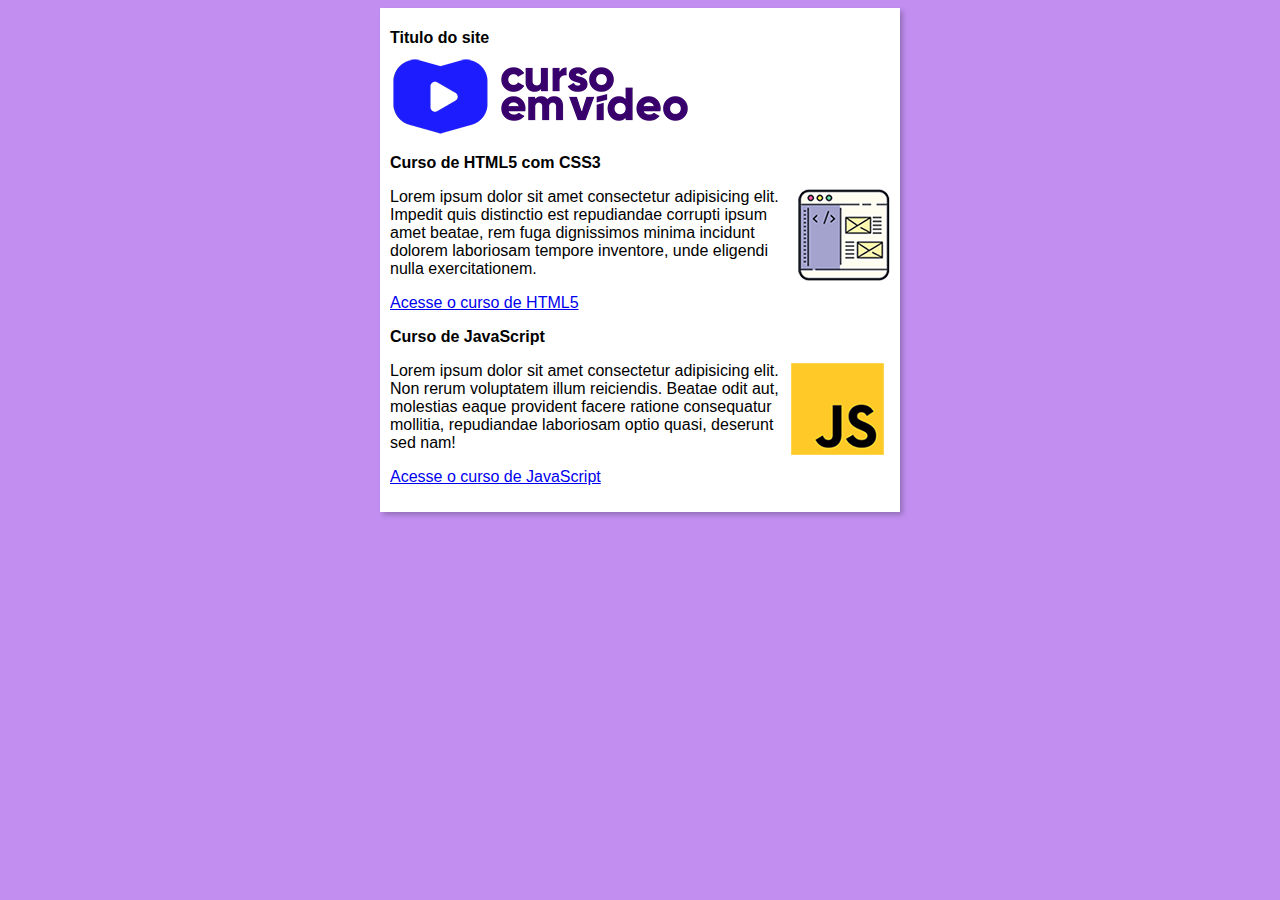
<file: index.html>
<!DOCTYPE html>
<html lang="pt-br">
<head>
    <meta charset="UTF-8">
    <meta name="viewport" content="width=device-width, initial-scale=1.0">
    <title>Curso em vídeo</title>
    <link rel="stylesheet" href="estilos/style.css">
</head>
<body>
    <main>
        <header>
            <h1>Titulo do site</h1>
            <img src="imagens/curso-em-video-cor.png" alt="Curso em vídeo">
        </header>
        <article>
            <h2>Curso de HTML5 com CSS3</h2>
            <img class="lado" src="imagens/curso-html-css.png" alt="Curso de HTML">
            <p>Lorem ipsum dolor sit amet consectetur adipisicing elit. Impedit quis distinctio est repudiandae corrupti ipsum amet beatae, rem fuga dignissimos minima incidunt dolorem laboriosam tempore inventore, unde eligendi nulla exercitationem.</p>
            <p><a href="curso-html.html">Acesse o curso de HTML5</a></p>
        </article>
        <article>
            <h2>Curso de JavaScript</h2>
            <img class="lado" src="imagens/curso-javascript.png" alt="Curso de JavaScript">
            <p>Lorem ipsum dolor sit amet consectetur adipisicing elit. Non rerum voluptatem illum reiciendis. Beatae odit aut, molestias eaque provident facere ratione consequatur mollitia, repudiandae laboriosam optio quasi, deserunt sed nam!</p>
            <p><a href="curso-js.html">Acesse o curso de JavaScript</a></p>
        </article>
    </main>
    
</body>
</html>
</file>
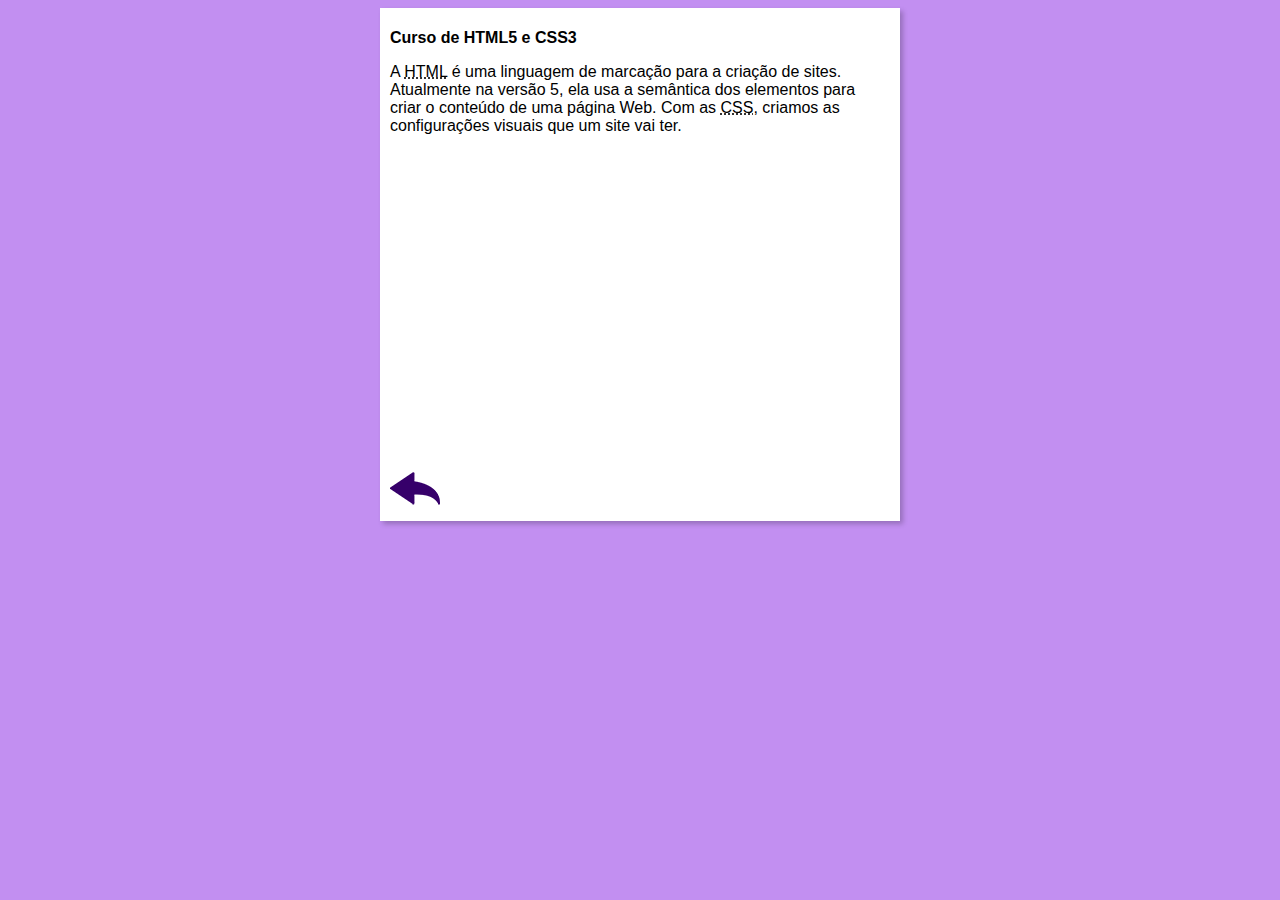
<file: curso-html.html>
<!DOCTYPE html>
<html lang="pt-br">
<head>
    <meta charset="UTF-8">
    <meta name="viewport" content="width=device-width, initial-scale=1.0">
    <title>Curso de HTML</title>
    <link rel="stylesheet" href="estilos/style.css">
</head>
<body>
    <main>
        <header>
            <h1>Curso de HTML5 e CSS3</h1>
        </header>
        <article>
            <p>A <abbr title="HyperText Markup Language">HTML</abbr> é uma linguagem de marcação para a criação de sites. Atualmente na versão 5, ela usa a semântica dos elementos para criar o conteúdo de uma página Web. Com as <abbr title="Cascading Style Sheets">CSS</abbr>, criamos as configurações visuais que um site vai ter.</p>

           

            <iframe width="560" height="315" src="https://www.youtube.com/embed/Ejkb_YpuHWs?si=-zknLuszh69ddmHa" title="YouTube video player" frameborder="0" allow="accelerometer; autoplay; clipboard-write; encrypted-media; gyroscope; picture-in-picture; web-share" allowfullscreen></iframe>
            <a href="index.html"><img src="imagens/btn-back.png" alt="voltar"></a>
            
        </article>
    </main>
</body>
</html>
</file>
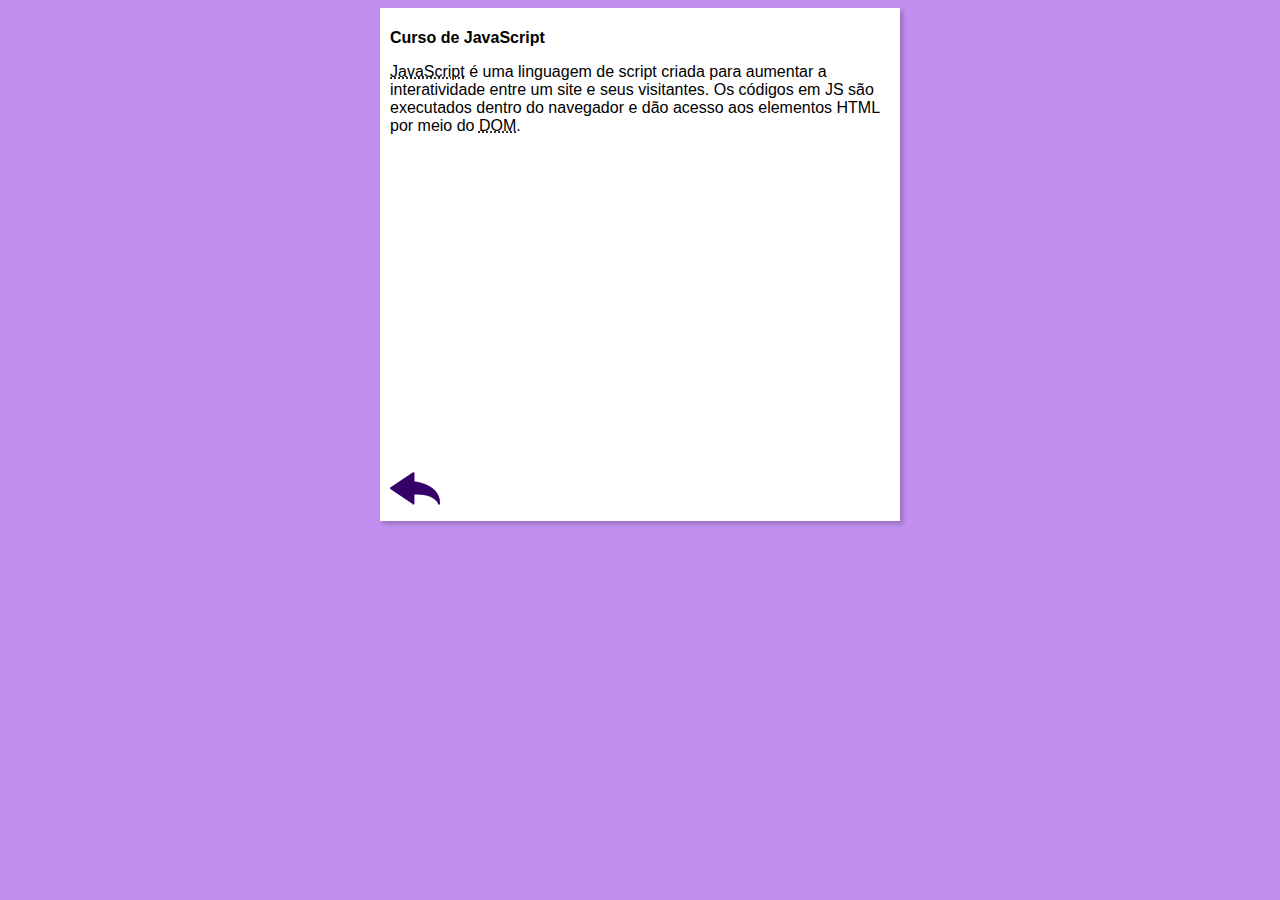
<file: curso-js.html>
<!DOCTYPE html>
<html lang="pt-br">
<head>
    <meta charset="UTF-8">
    <meta name="viewport" content="width=device-width, initial-scale=1.0">
    <title>Curso de JavaScript</title>
    <link rel="stylesheet" href="estilos/style.css">
</head>
<body>
    <main>
        <header>
            <h1>Curso de JavaScript</h1>
        </header>
        <article>
            <p><abbr title="JavaScript">JavaScript</abbr> é uma linguagem de script criada para aumentar a interatividade entre um site e seus visitantes. Os códigos em JS são executados dentro do navegador e dão acesso aos elementos HTML por meio do <abbr title="Document Object Model">DOM</abbr>.</p>

            <iframe width="560" height="315" src="https://www.youtube.com/embed/BXqUH86F-kA" frameborder="0" allow="accelerometer; autoplay; encrypted-media; gyroscope; picture-in-picture" allowfullscreen></iframe>

            <a href="index.html"><img src="imagens/btn-back.png" alt="Voltar"></a>
        </article>
    </main>
</body>
</html>
</file>
<file: estilos/style.css>
*{
    font-family: Arial, Helvetica, sans-serif;
    font-size: 16px;


}

body{
    background-color:rgb(194, 143, 241);
}  

img.lado{
    float:right;
}
main{
    background-color:white;
    width: 500px;
    margin: auto;
    padding: 10px;
    box-shadow: 3px 3px 5px rgba(0, 0, 0, 0.226);
}
</file>
